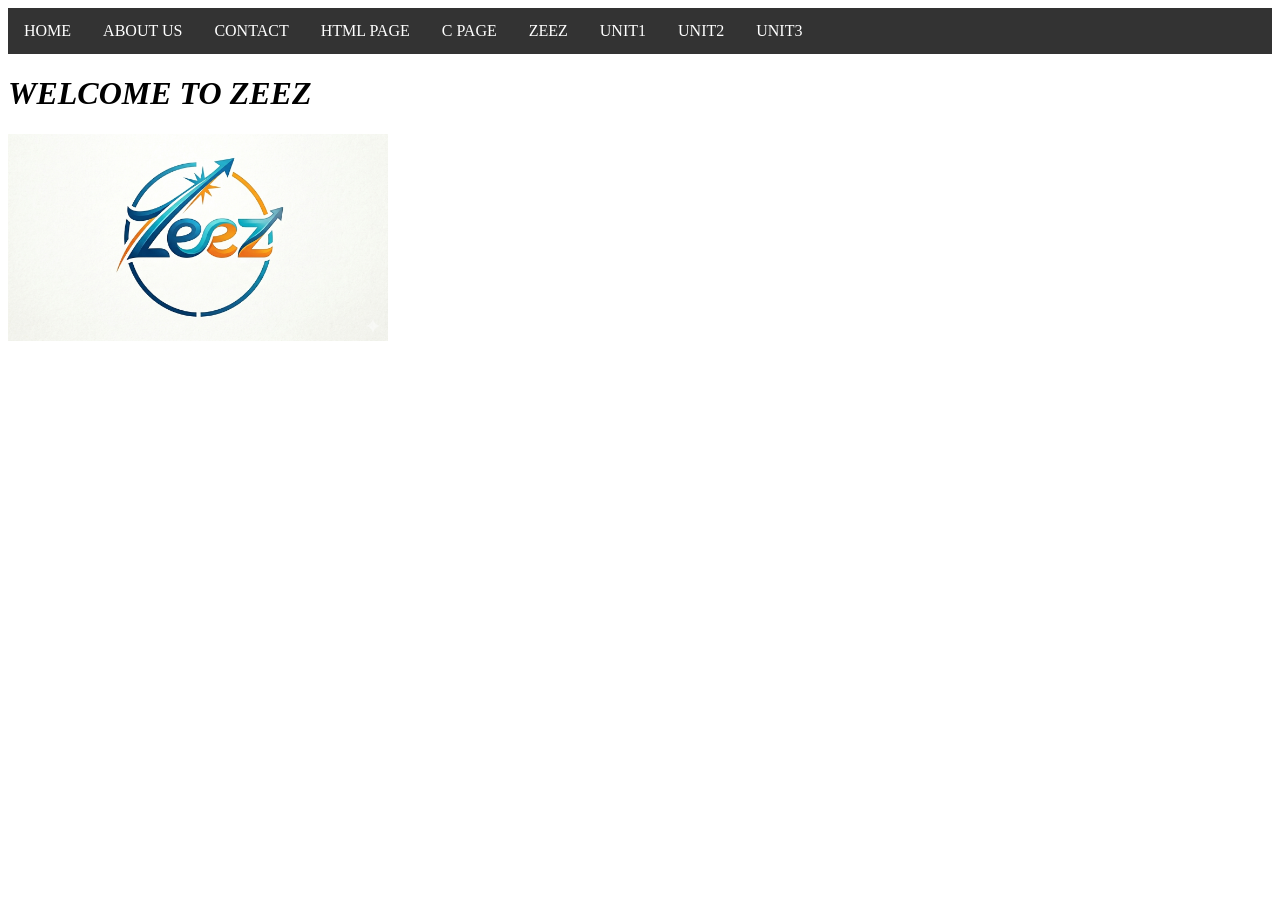
<file: index.html>
<!DOCTYPE html>
<html lang="en">
<head>
  <link rel="stylesheet" >
    <meta charset="UTF-8">
    <meta name="viewport" content="width=device-width, initial-scale=1.0">
    <title>education with zeez</title>
</head>
<body>
<style>
    .navbar {
  overflow: hidden;
  background-color: #333;
}
.navbar a {
  float: left;
  font-size: 16px;
  color: white;
  text-align: center;
  padding: 14px 16px;
  text-decoration: none;
}
.dropdown {
  float: left;
  overflow: hidden;
}
.dropdown .dropbtn {
  font-size: 16px;  
  border: none;
  outline: none;
  color: white;
  padding: 14px 16px;
  background-color: inherit;
  font-family: inherit;
  margin: 0;
  cursor: pointer;
}
.navbar a:hover, .dropdown:hover .dropbtn {
  background-color: red;
}
.dropdown-content {
  display: none;
  position: absolute;
  background-color: #f9f9f9;
  min-width: 160px;
  box-shadow: 0px 8px 16px 0px rgba(0,0,0,0.2);
  z-index: 1;
}
.dropdown-content a {
  float: none;
  color: black;
  padding: 12px 16px;
  text-decoration: none;
  display: block;
  text-align: left;
}
.dropdown-content a:hover {
  background-color: #ddd;
}
.dropdown:hover .dropdown-content {
  display: block;
}
.dropdown .dropbtn {
  font-size: 16px;  
  border: none;
  outline: none;
  color: white;
  padding: 14px 16px;
  background-color: inherit;
  font-family: inherit;
  margin: 0;
  cursor: pointer;
}
.navbar a:hover, .drop:hover .dropbtn {
  background-color: red;
}
.drop {
  float: left;
  overflow: hidden;
}
.drop .dropbtn {
  font-size: 16px;  
  border: none;
  outline: none;
  color: white;
  padding: 14px 16px;
  background-color: inherit;
  font-family: inherit;
  margin: 0;
  cursor: pointer;
}
.navbar a:hover, .drop:hover .dropbtn {
  background-color: red;
}
.drop-unit1 {
  display: none;
  position: absolute;
  background-color: #f9f9f9;
  min-width: 160px;
  box-shadow: 0px 8px 16px 0px rgba(0,0,0,0.2);
  z-index: 1;
}
.drop-unit1 a {
  float: none;
  color: black;
  padding: 12px 16px;
  text-decoration: none;
  display: block;
  text-align: left;
}
.drop-unit1 a:hover {
  background-color: #ddd;
}
.drop:hover .drop-unit1 {
  display: block;
}

.drop .dropbtn {
  font-size: 16px;  
  border: none;
  outline: none;
  color: white;
  padding: 14px 16px;
  background-color: inherit;
  font-family: inherit;
  margin: 0;
  cursor: pointer;
}
.navbar a:hover, .drop:hover .dropbtn {
  background-color: red;
}
.down-unit2 {
  display: none;
  position: absolute;
  background-color: #f9f9f9;
  min-width: 160px;
  box-shadow: 0px 8px 16px 0px rgba(0,0,0,0.2);
  z-index: 1;
}
.down-unit2 a {
  float: none;
  color: black;
  padding: 12px 16px;
  text-decoration: none;
  display: block;
  text-align: left;
}
.down-unit2 a:hover {
  background-color: #ddd;
}
.down:hover .down-unit2 {
  display: block;
}

.down .dropbtn {
  font-size: 16px;  
  border: none;
  outline: none;
  color: white;
  padding: 14px 16px;
  background-color: inherit;
  font-family: inherit;
  margin: 0;
  cursor: pointer;
}
.navbar a:hover, .doen:hover .dropbtn {
  background-color: red;
}
.navbar a:hover, .down:hover .dropbtn {
  background-color: red;
}
.down {
  float: left;
  overflow: hidden;
}
.down .dropbtn {
  font-size: 16px;  
  border: none;
  outline: none;
  color: white;
  padding: 14px 16px;
  background-color: inherit;
  font-family: inherit;
  margin: 0;
  cursor: pointer;
}
.navbar a:hover, .down:hover .dropbtn {
  background-color: red;
}


</style>
<div class="navbar">
  <a href="home.html">HOME</a>
  <a href="aboutus.html">ABOUT US</a>
  <a href="contact.html">CONTACT</a>
  <a href="https://htmlsem2zeez.vercel.app/">HTML PAGE</a>
  <a href="https://csem1zeez.vercel.app/">C PAGE</a>
  <a href="zeez.html">ZEEZ</a>
    <div class="drop">
    <button class="dropbtn">UNIT1
      <i class="fa fa-caret-down"></i>
    </button>
    <div class="drop-unit1">
      <a href="functionoverloading.html">Functionoverloading</a>
      <a href="inlinefunction.html">Inline function</a>
  </div> 
</div>
    <div class="down">
    <button class="dropbtn">UNIT2
      <i class="fa fa-caret-down"></i>
    </button>
    <div class="down-unit2">
      <a href="class&object.html">Class&Object</a>
      <a href="basiccpp.html">Basic structure c++</a>
      <a href="constructor.html">Constructors</a>
      <a href="destructor.html"> Destructor</a>
  </div> 
</div>
     <div class="dropdown">
    <button class="dropbtn">UNIT3
      <i class="fa fa-caret-down"></i>
    </button>
    <div class="dropdown-content">
      <a href="inheritance.html">Inheritance</a>
      <a href="operatorover.html">Operator overloading</a>
    </div>
    </div>
</div>
<h1><b><strong><i>WELCOME TO ZEEZ</i></strong></b></h1>
<img src="zeez143.png" width="380px" alt="" srcset="">
</body>
</html>
</file>
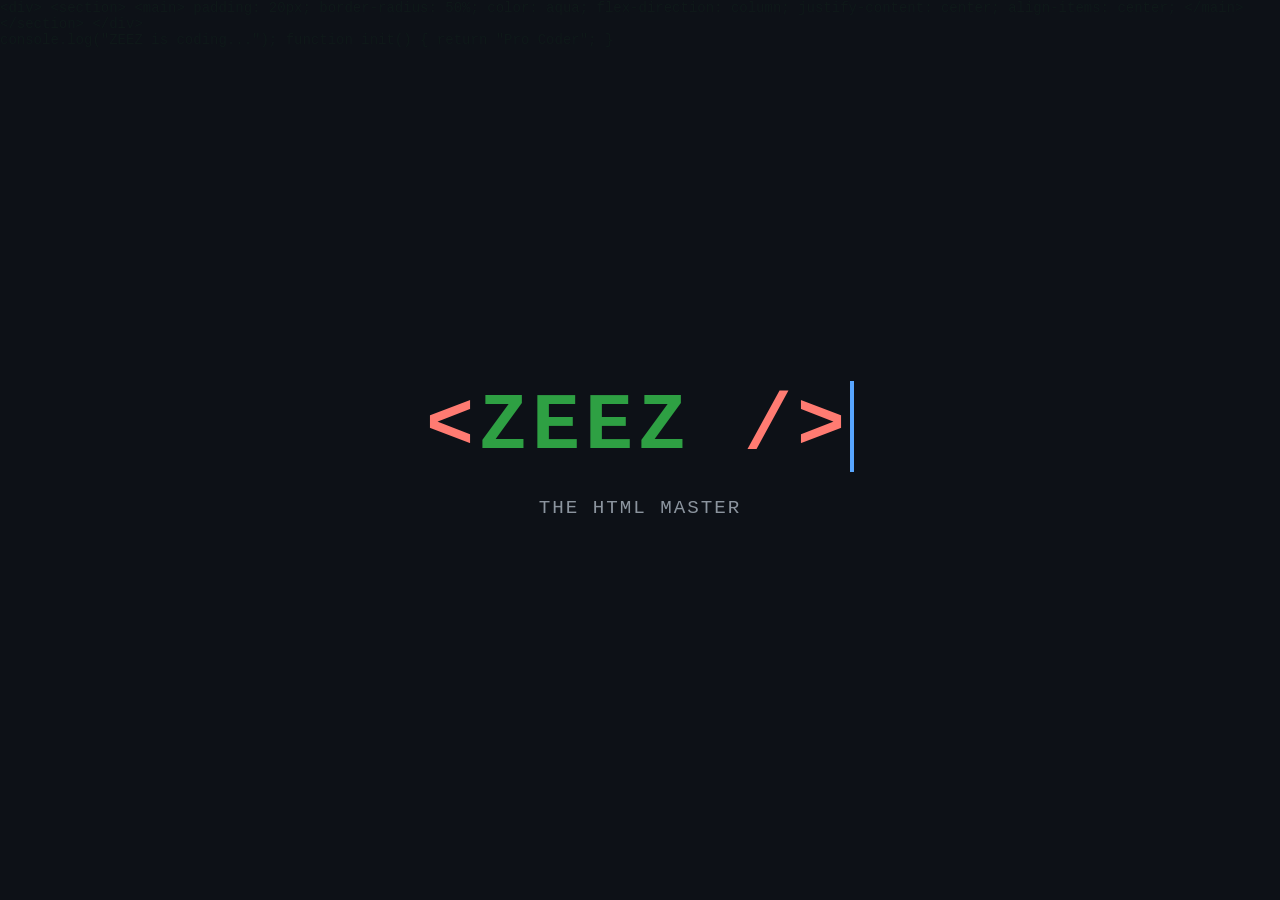
<file: zeez.html>
<!DOCTYPE html>
<html lang="en">
<head>
    <meta charset="UTF-8">
    <meta name="viewport" content="width=device-width, initial-scale=1.0">
    <title>ZEEZ - Pro Coder Animation</title>
    <style>
        body {
            background-color: #0d1117; /* GitHub Dark Theme Color */
            display: flex;
            justify-content: center;
            align-items: center;
            height: 100vh;
            margin: 0;
            font-family: 'Courier New', Courier, monospace;
        }

        .terminal-container {
            text-align: center;
        }

        /* The Typing Effect */
        .coder-text {
            font-size: 5rem;
            color: #2ea043; /* Success Green */
            font-weight: bold;
            position: relative;
            display: inline-block;
            overflow: hidden;
            border-right: 4px solid #58a6ff; /* Blinking Cursor */
            white-space: nowrap;
            letter-spacing: 5px;
            animation: 
                typing 3.5s steps(10, end) infinite,
                blink-caret 0.75s step-end infinite;
        }

        /* Pseudo-element for Code Tags */
        .coder-text::before {
            content: '<';
            color: #ff7b72; /* Red Tag color */
        }

        .coder-text::after {
            content: ' />';
            color: #ff7b72;
        }

        /* Background code matrix effect */
        .bg-code {
            position: absolute;
            top: 0;
            left: 0;
            width: 100%;
            height: 100%;
            color: rgba(46, 160, 67, 0.05);
            font-size: 14px;
            z-index: -1;
            overflow: hidden;
            user-select: none;
        }

        /* Animations */
        @keyframes typing {
            0% { width: 0 }
            50% { width: 100% }
            100% { width: 0 }
        }

        @keyframes blink-caret {
            from, to { border-color: transparent }
            50% { border-color: #58a6ff; }
        }

        .tagline {
            color: #8b949e;
            margin-top: 20px;
            font-size: 1.2rem;
            letter-spacing: 2px;
            text-transform: uppercase;
        }
    </style>
</head>
<body>

    <div class="bg-code">
        &lt;div&gt; &lt;section&gt; &lt;main&gt; padding: 20px; border-radius: 50%; color: aqua; flex-direction: column; justify-content: center; align-items: center; &lt;/main&gt; &lt;/section&gt; &lt;/div&gt;
        <br> console.log("ZEEZ is coding..."); function init() { return "Pro Coder"; }
    </div>

    <div class="terminal-container">
        <div class="coder-text">ZEEZ</div>
        <div class="tagline">The HTML Master</div>
    </div>

</body>
</html>
</file>
